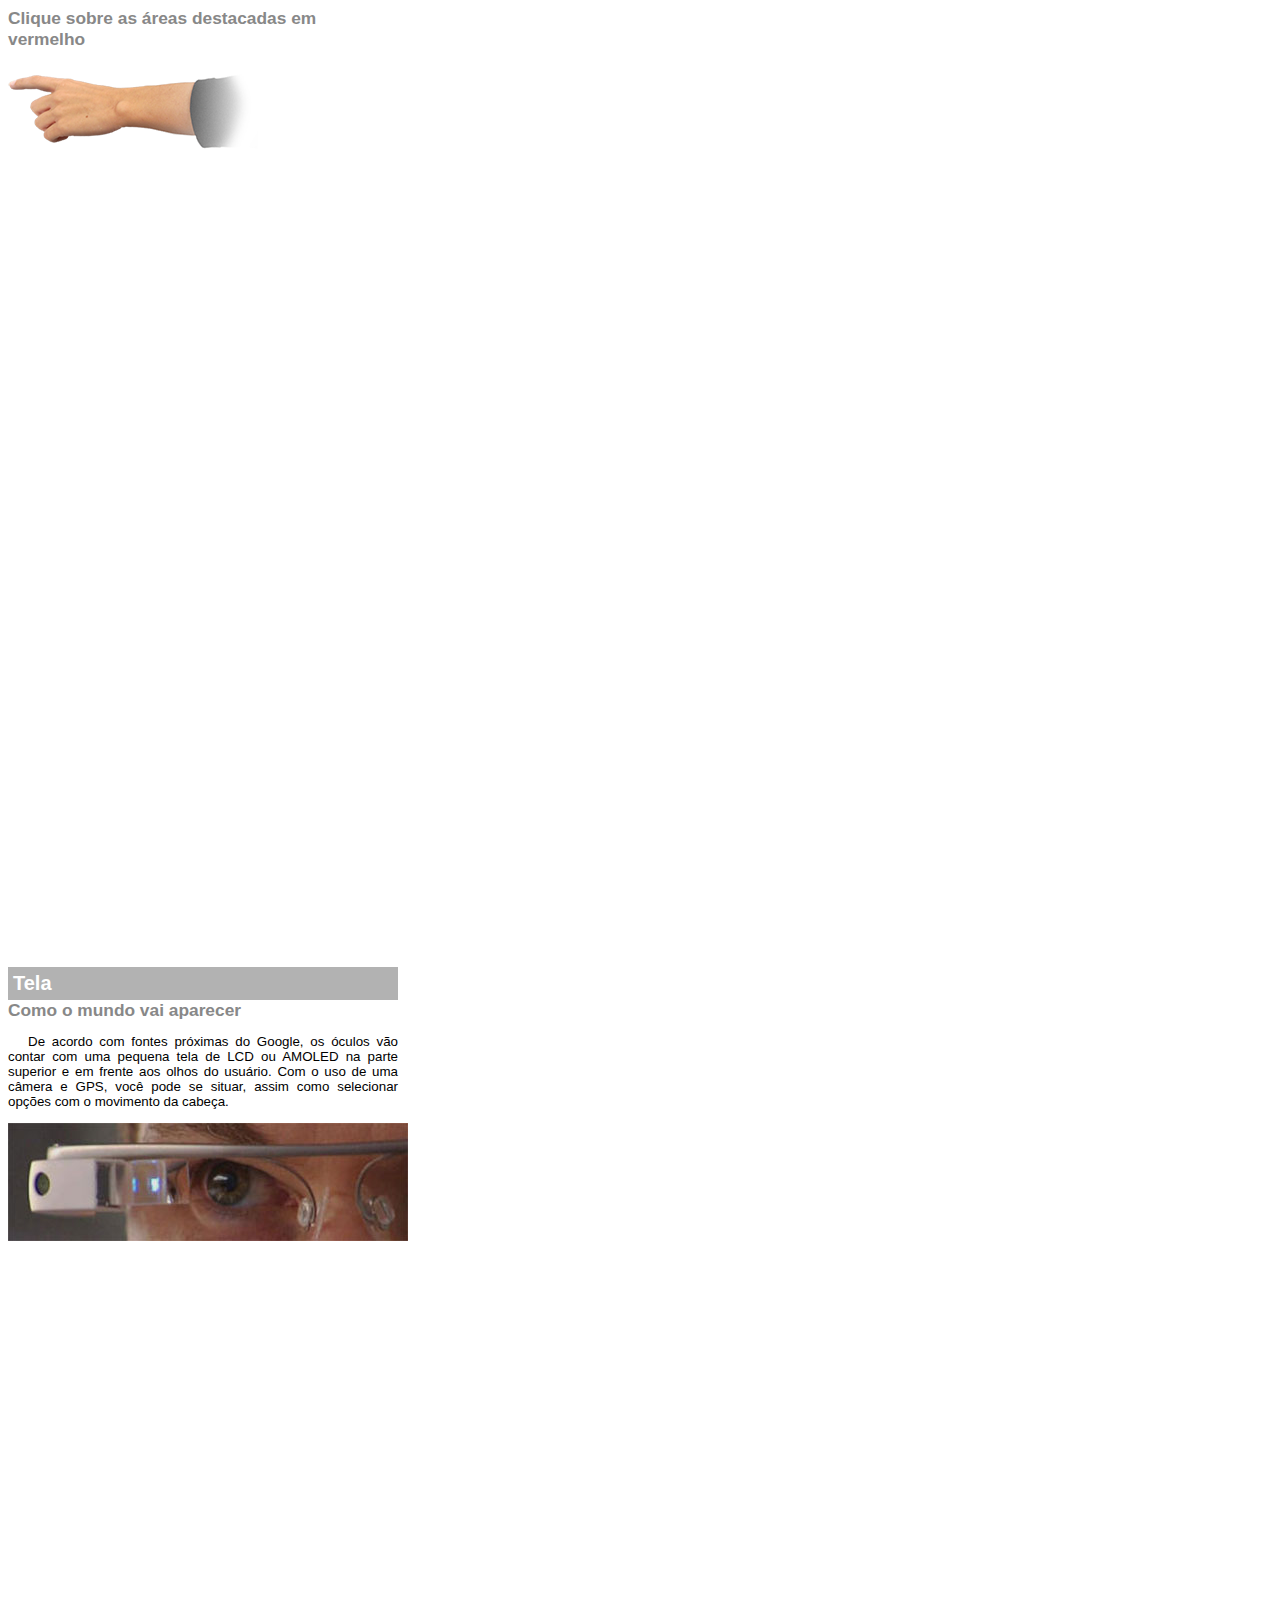
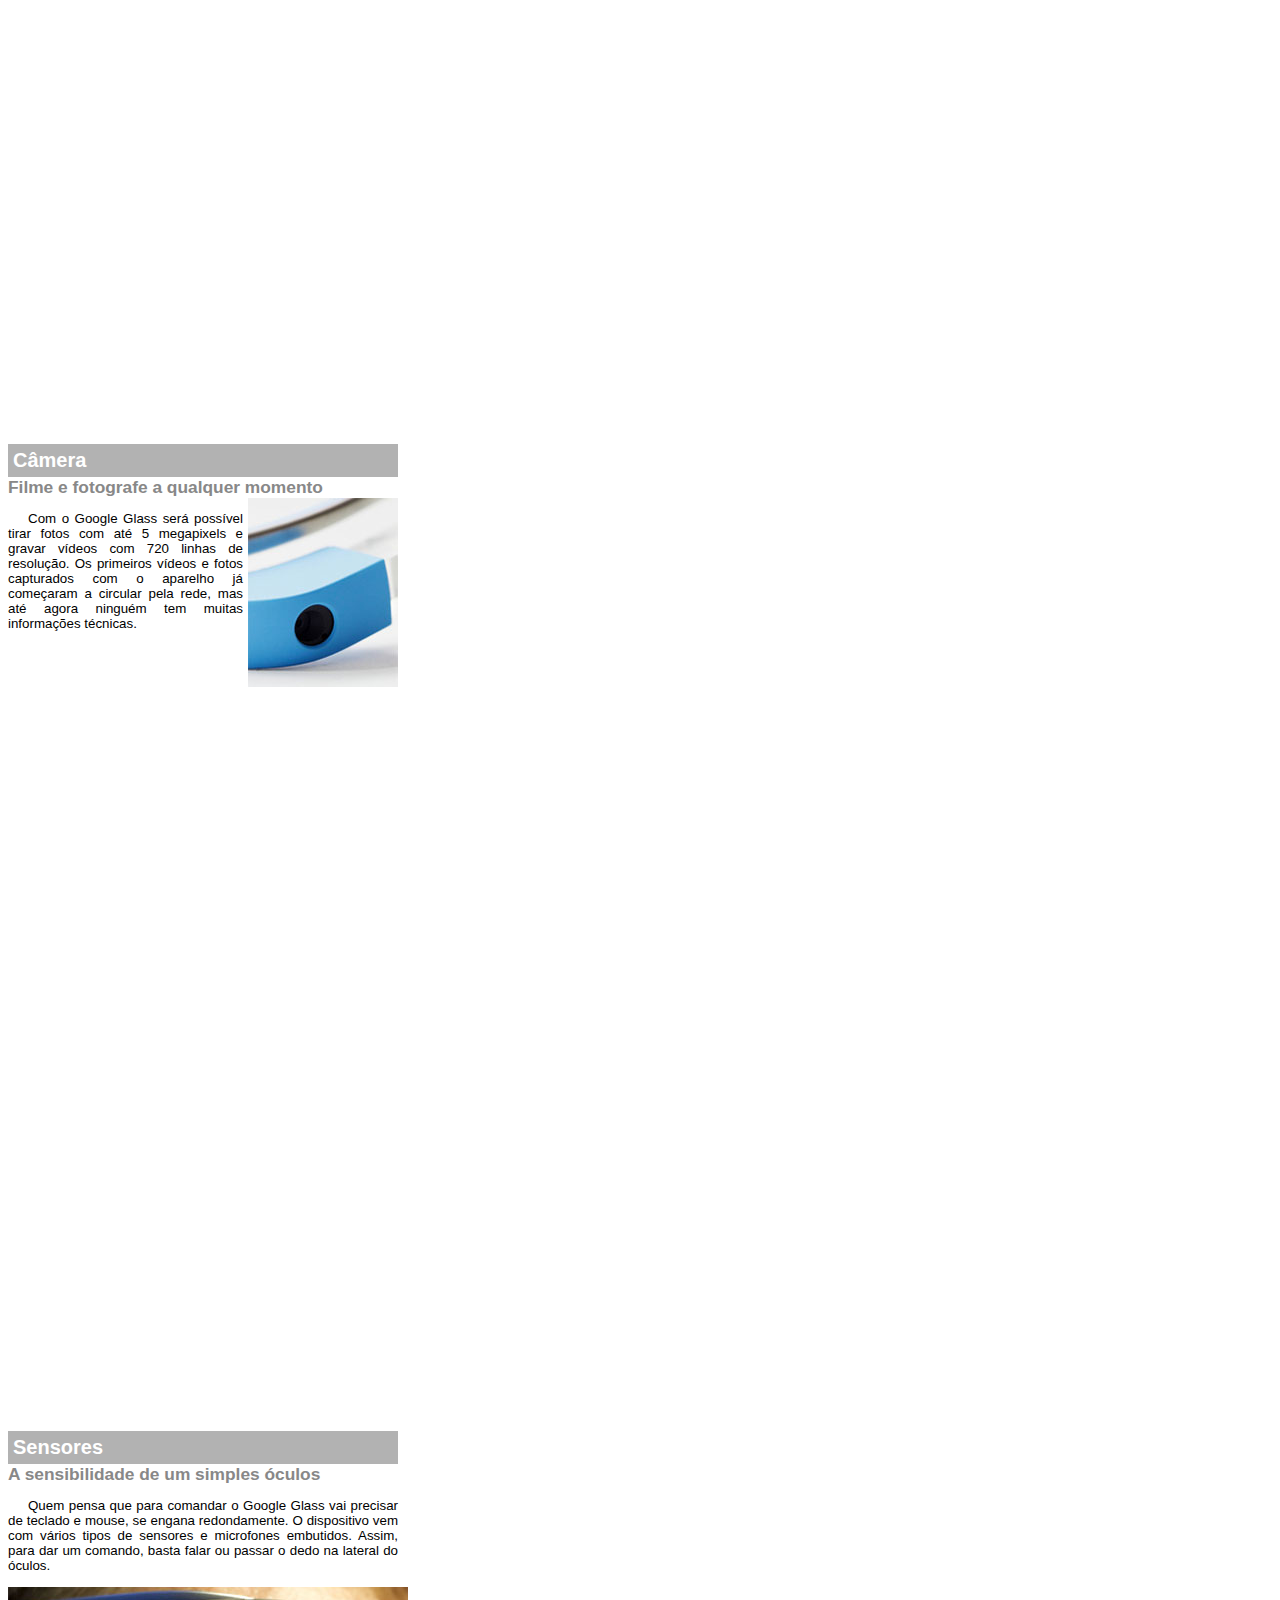
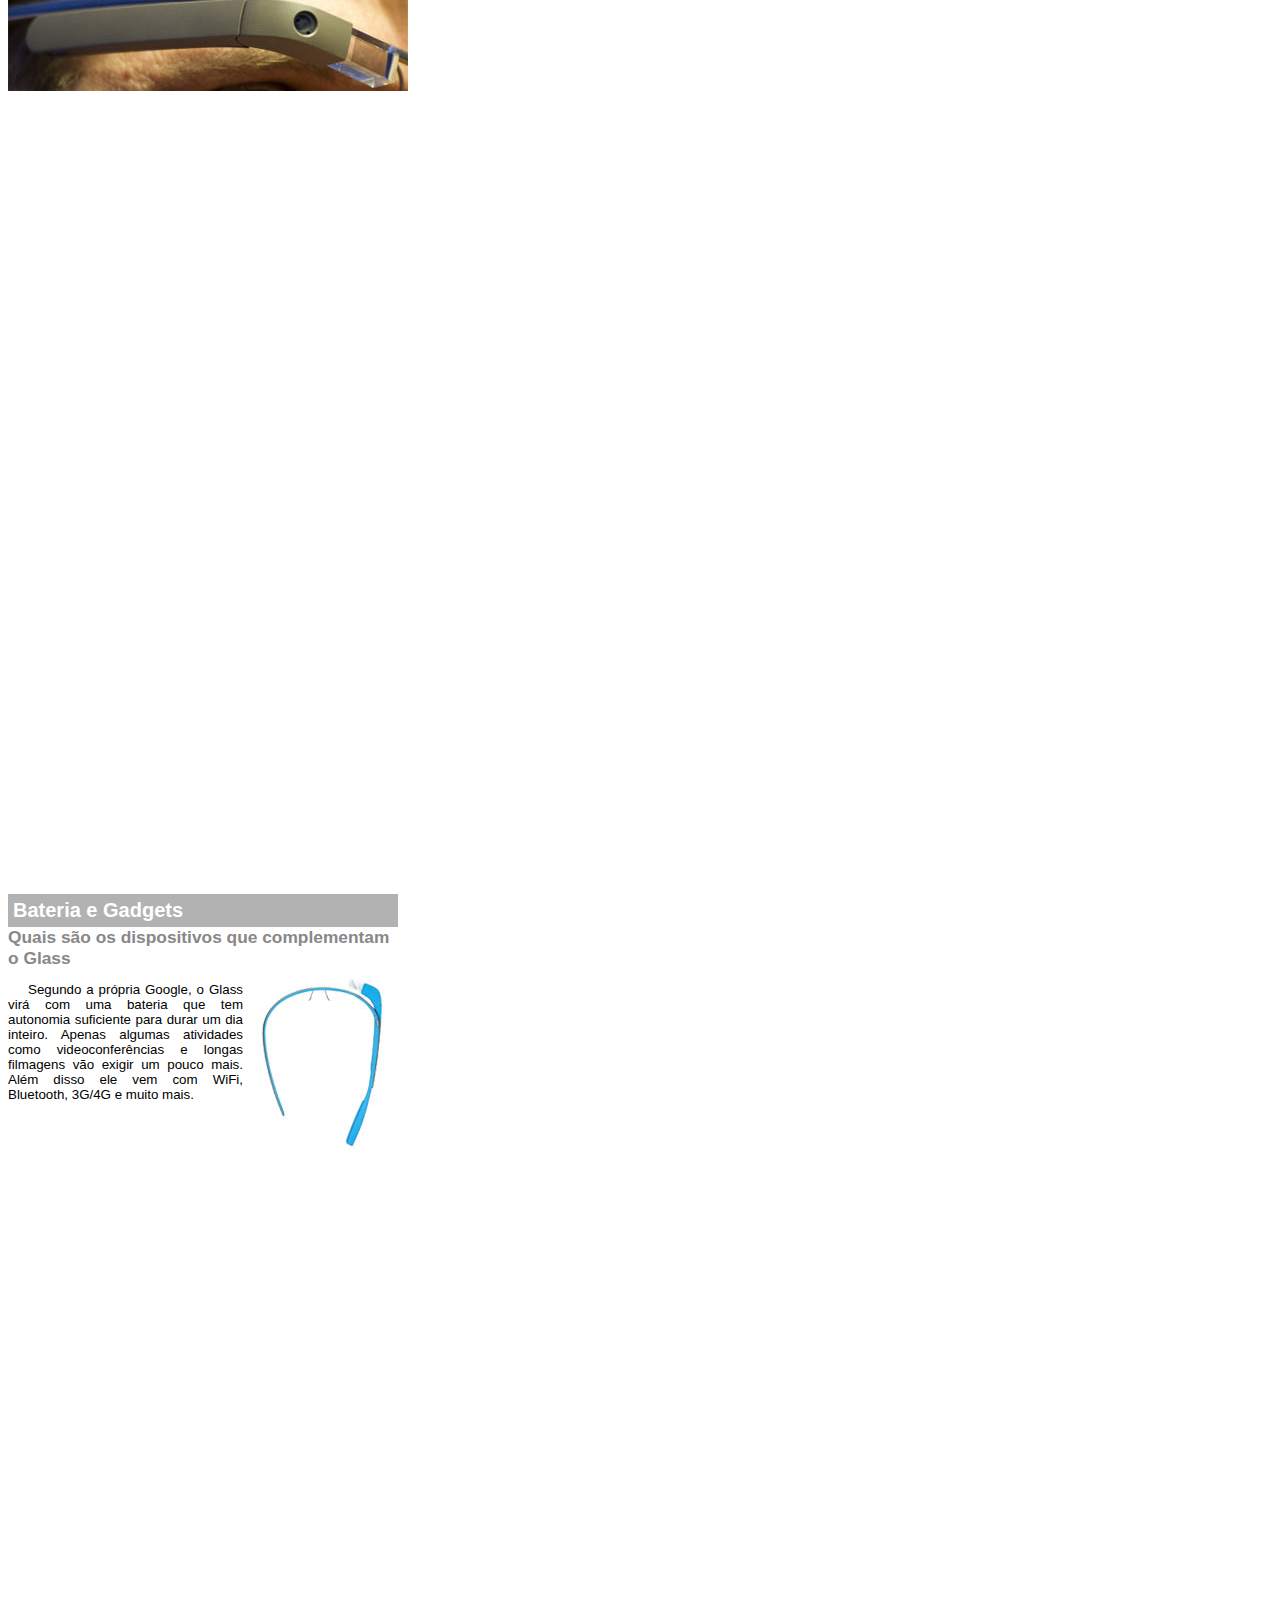
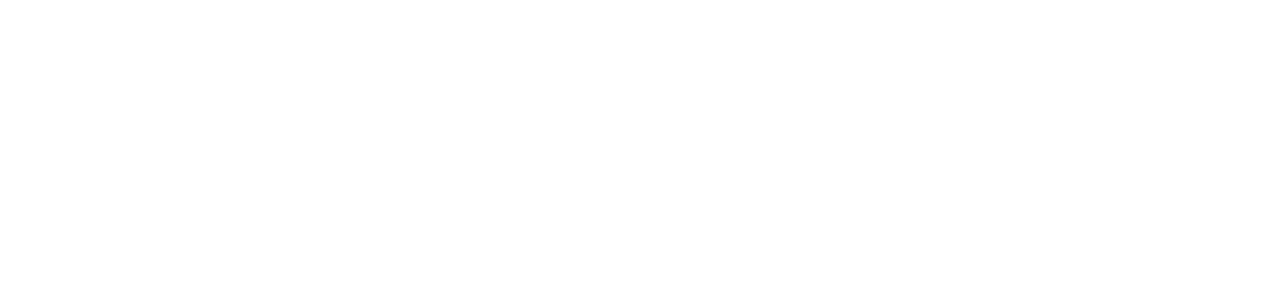
<file: projeto-glass-html5/google-glass.html>
<!DOCTYPE html>
<html>
<head>
    <meta charset="utf-8"/>
    <title>Informações sobre o Google Glass</title>
    <!--Pra esse doc. como ele tem uma formatação exclusiva, que não vai ser utilizada em nenhum outro momento desse site, eu vou incluir o stylo.css dentro do arquivo HTML, na area <style> abaixo-->
    <style>
            body{
                font-family: Arial;
                font-size: 10pt;
                max-width: 390px;
                overflow: hidden;
            }
            p{
                text-align: justify;
                text-indent: 20px;
            }
            article h1{
                font-size: 15pt;
                color: #ffffff;
                background-color: rgba(0,0,0,.3);
                padding: 5px;
                margin: 0px;
            }
            article h2{
                font-size: 13pt;
                color: #888888;
                margin:0px;
            }
/* vou criar um recurso que é um espaço abaixo de cada artigo grande o suficiente pra na hora que eu exibir 1, o outro não apareça */
            article{
                margin-bottom: 800px;
            }
            img.img-dir{
                display: block;
                float: right;
                margin-left: 5px;
            }
    </style>
</head>
<body>
<article id="topo"><header>
    <h2>Clique sobre as áreas destacadas em vermelho</h2>
    </header>
    <img src="_imagens/mao.png" alt="Mão apontando para a esquerda"/>
</article>

<article id="tela">
    <header>
        <h1>Tela</h1>
        <h2>Como o mundo vai aparecer</h2>
    </header>
    <p>De acordo com fontes próximas do Google, os óculos vão contar com uma pequena tela de LCD ou AMOLED na parte superior e em frente aos olhos do usuário. Com o uso de uma câmera e GPS, você pode se situar, assim como selecionar opções com o movimento da cabeça.</p>
    <img src="_imagens/det-tela.jpg" alt="Tela do Google Glass"/>
</article>

<article id="camera">
    <header>
        <h1>Câmera</h1>
        <h2>Filme e fotografe a qualquer momento</h2>
    </header>
    <img src="_imagens/det-camera.jpg" class="img-dir" alt="Câmera do Gogle Glass"/>
<p>Com o Google Glass será possível tirar fotos com até 5 megapixels e gravar vídeos com 720 linhas de resolução. Os primeiros vídeos e fotos capturados com o aparelho já começaram a circular pela rede, mas até agora ninguém tem muitas informações técnicas.</p>
</article>

<article id="sensores">
    <header>
        <h1>Sensores</h1>
        <h2>A sensibilidade de um simples óculos</h2>
    </header>
<p>Quem pensa que para comandar o Google Glass vai precisar de teclado e mouse, se engana redondamente. O dispositivo vem com vários tipos de sensores e microfones embutidos. Assim, para dar um comando, basta falar ou passar o dedo na lateral do óculos.</p>
    <img src="_imagens/det-touch.jpg" alt="Sensores Google Glass"/>
</article>

<article id="gadgets">
    <header>
        <h1>Bateria e Gadgets</h1>
        <h2>Quais são os dispositivos que complementam o Glass</h2>
    </header>
    <img src="_imagens/det-bateria.jpg" class="img-dir" alt="Bateria e Gadgets do Google Glass"/>
<p>Segundo a própria Google, o Glass virá com uma bateria que tem autonomia suficiente para durar um dia inteiro. Apenas algumas atividades como videoconferências e longas filmagens vão exigir um pouco mais. Além disso ele vem com WiFi, Bluetooth, 3G/4G e muito mais.</p>
</article>
</body>
</html>
</file>
